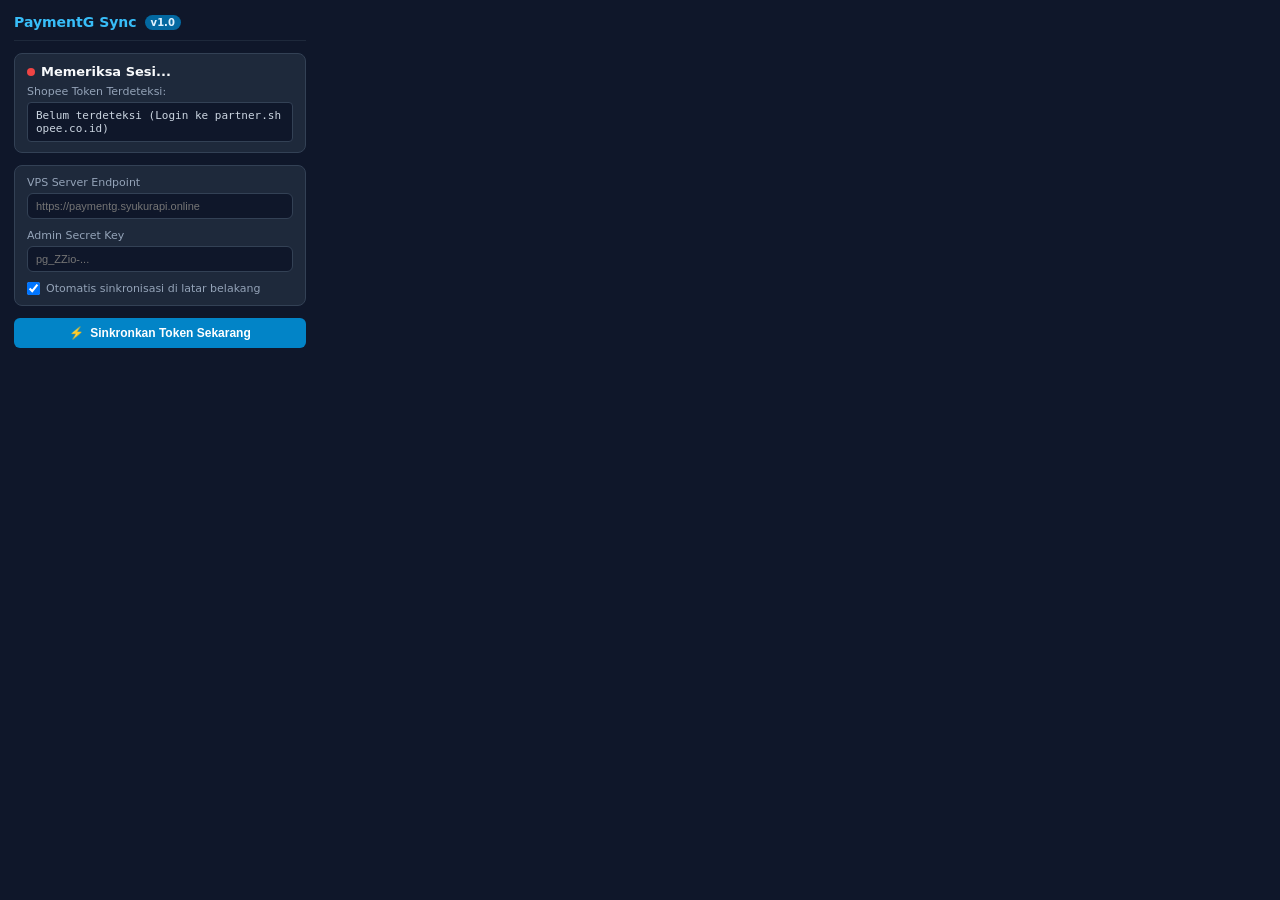
<file: dashboard/extension/popup.html>
<!DOCTYPE html>
<html lang="id">
<head>
  <meta charset="UTF-8">
  <title>PaymentG Shopee Sync</title>
  <style>
    * { box-sizing: border-box; margin: 0; padding: 0; }
    body {
      width: 320px;
      font-family: system-ui, -apple-system, BlinkMacSystemFont, "Segoe UI", Roboto, sans-serif;
      background: #0f172a;
      color: #f8fafc;
      padding: 14px;
      font-size: 13px;
    }
    .header {
      display: flex;
      align-items: center;
      gap: 8px;
      border-bottom: 1px solid #1e293b;
      padding-bottom: 10px;
      margin-bottom: 12px;
    }
    .header h1 {
      font-size: 14px;
      font-weight: 700;
      color: #38bdf8;
    }
    .badge {
      font-size: 10px;
      background: #0369a1;
      color: #e0f2fe;
      padding: 2px 6px;
      border-radius: 999px;
      font-weight: 600;
    }
    .card {
      background: #1e293b;
      border: 1px solid #334155;
      border-radius: 8px;
      padding: 10px 12px;
      margin-bottom: 12px;
    }
    .status-row {
      display: flex;
      align-items: center;
      justify-content: space-between;
      margin-bottom: 6px;
    }
    .dot {
      width: 8px;
      height: 8px;
      border-radius: 50%;
      display: inline-block;
      margin-right: 6px;
    }
    .dot.green { background: #10b981; }
    .dot.red { background: #ef4444; }
    .label { font-size: 11px; color: #94a3b8; font-weight: 500; }
    .token-val {
      font-family: ui-monospace, monospace;
      font-size: 11px;
      color: #cbd5e1;
      word-break: break-all;
      background: #0f172a;
      padding: 6px 8px;
      border-radius: 4px;
      border: 1px solid #334155;
      margin-top: 4px;
    }
    .form-group {
      margin-bottom: 10px;
    }
    .form-group label {
      display: block;
      font-size: 11px;
      color: #94a3b8;
      margin-bottom: 4px;
    }
    input[type="text"], input[type="password"] {
      width: 100%;
      background: #0f172a;
      border: 1px solid #334155;
      border-radius: 6px;
      color: #f8fafc;
      padding: 6px 8px;
      font-size: 11px;
    }
    input[type="text"]:focus, input[type="password"]:focus {
      outline: none;
      border-color: #38bdf8;
    }
    .btn {
      width: 100%;
      background: #0284c7;
      color: white;
      border: none;
      border-radius: 6px;
      padding: 8px 10px;
      font-size: 12px;
      font-weight: 600;
      cursor: pointer;
      display: flex;
      align-items: center;
      justify-content: center;
      gap: 6px;
      transition: background 0.2s;
    }
    .btn:hover { background: #0369a1; }
    .btn:disabled { opacity: 0.6; cursor: not-allowed; }
    .checkbox-row {
      display: flex;
      align-items: center;
      gap: 6px;
      margin-top: 10px;
      font-size: 11px;
      color: #94a3b8;
      cursor: pointer;
    }
    .alert {
      padding: 8px;
      border-radius: 6px;
      font-size: 11px;
      margin-top: 10px;
      display: none;
    }
    .alert.success { background: rgba(16, 185, 129, 0.2); color: #34d399; border: 1px solid #059669; }
    .alert.error { background: rgba(239, 68, 68, 0.2); color: #f87171; border: 1px solid #dc2626; }
  </style>
</head>
<body>
  <div class="header">
    <h1>PaymentG Sync</h1>
    <span class="badge">v1.0</span>
  </div>

  <div class="card">
    <div class="status-row">
      <div style="display:flex; align-items:center;">
        <span id="status-dot" class="dot red"></span>
        <span id="status-text" style="font-weight:600;">Memeriksa Sesi...</span>
      </div>
    </div>
    <div class="label">Shopee Token Terdeteksi:</div>
    <div id="token-box" class="token-val">Belum terdeteksi (Login ke partner.shopee.co.id)</div>
  </div>

  <div class="card">
    <div class="form-group">
      <label>VPS Server Endpoint</label>
      <input type="text" id="cfg-url" placeholder="https://paymentg.syukurapi.online">
    </div>
    <div class="form-group">
      <label>Admin Secret Key</label>
      <input type="password" id="cfg-key" placeholder="pg_ZZio-...">
    </div>
    <label class="checkbox-row">
      <input type="checkbox" id="cfg-autosync" checked>
      <span>Otomatis sinkronisasi di latar belakang</span>
    </label>
  </div>

  <button id="btn-sync" class="btn">
    <span>⚡</span> Sinkronkan Token Sekarang
  </button>

  <div id="alert-box" class="alert"></div>

  <script src="popup.js"></script>
</body>
</html>
</file>
